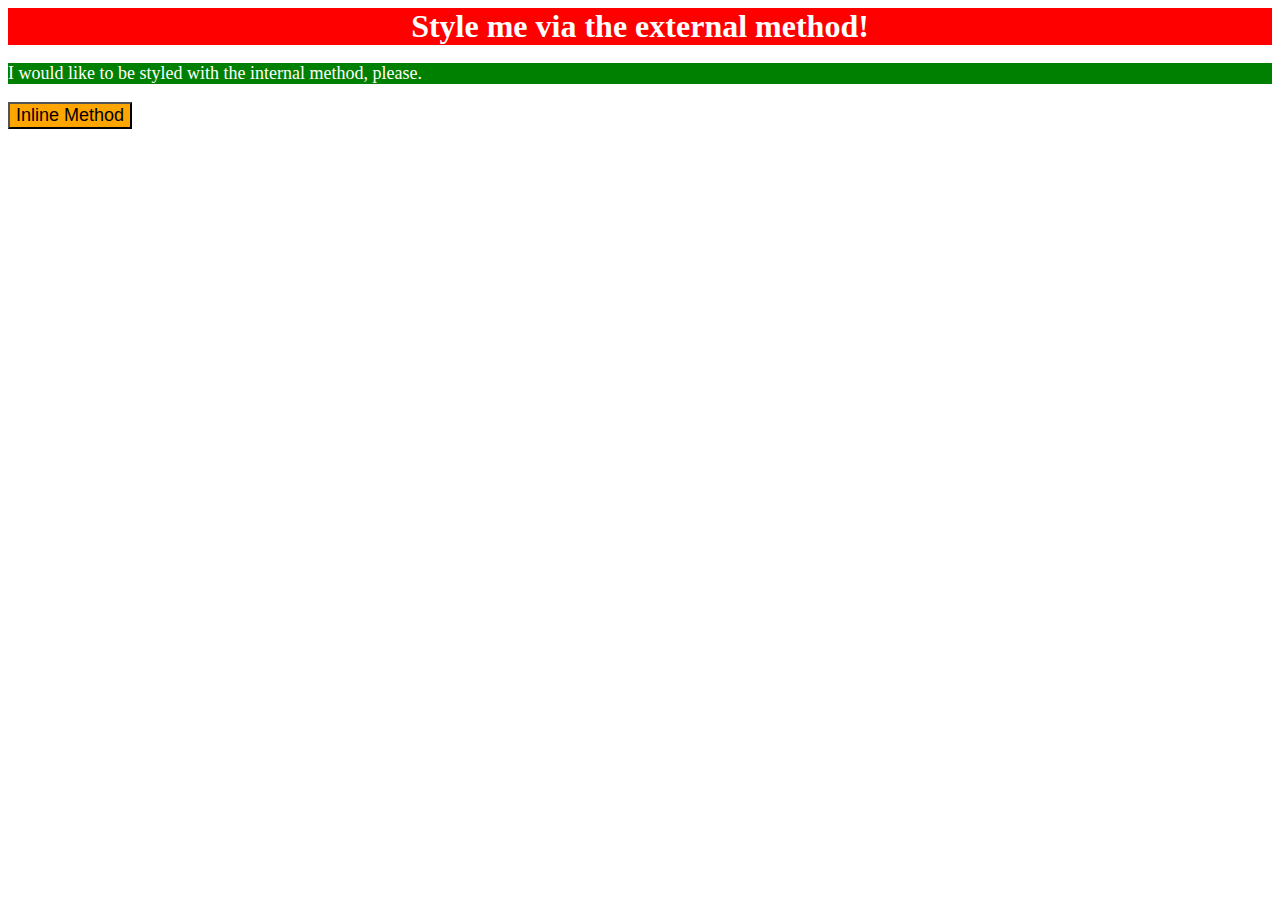
<file: foundations/intro-to-css/01-css-methods/index.html>
<!DOCTYPE html>
<html lang="en">
  <head>
    <meta charset="UTF-8">
    <link rel="stylesheet" href="styles.css">
    <style>
      p {
        background-color: green;
        color: white;
        font-size: 18px;
      }
    </style>
    <meta http-equiv="X-UA-Compatible" content="IE=edge">
    <meta name="viewport" content="width=device-width, initial-scale=1.0">
    <title>Methods for Adding CSS</title>
  </head>
  <body>
    <div>Style me via the external method!</div>
    <p>I would like to be styled with the internal method, please.</p>
    <button style="background-color: orange; font-size:18px;">Inline Method</button>
  </body>
</html>
</file>
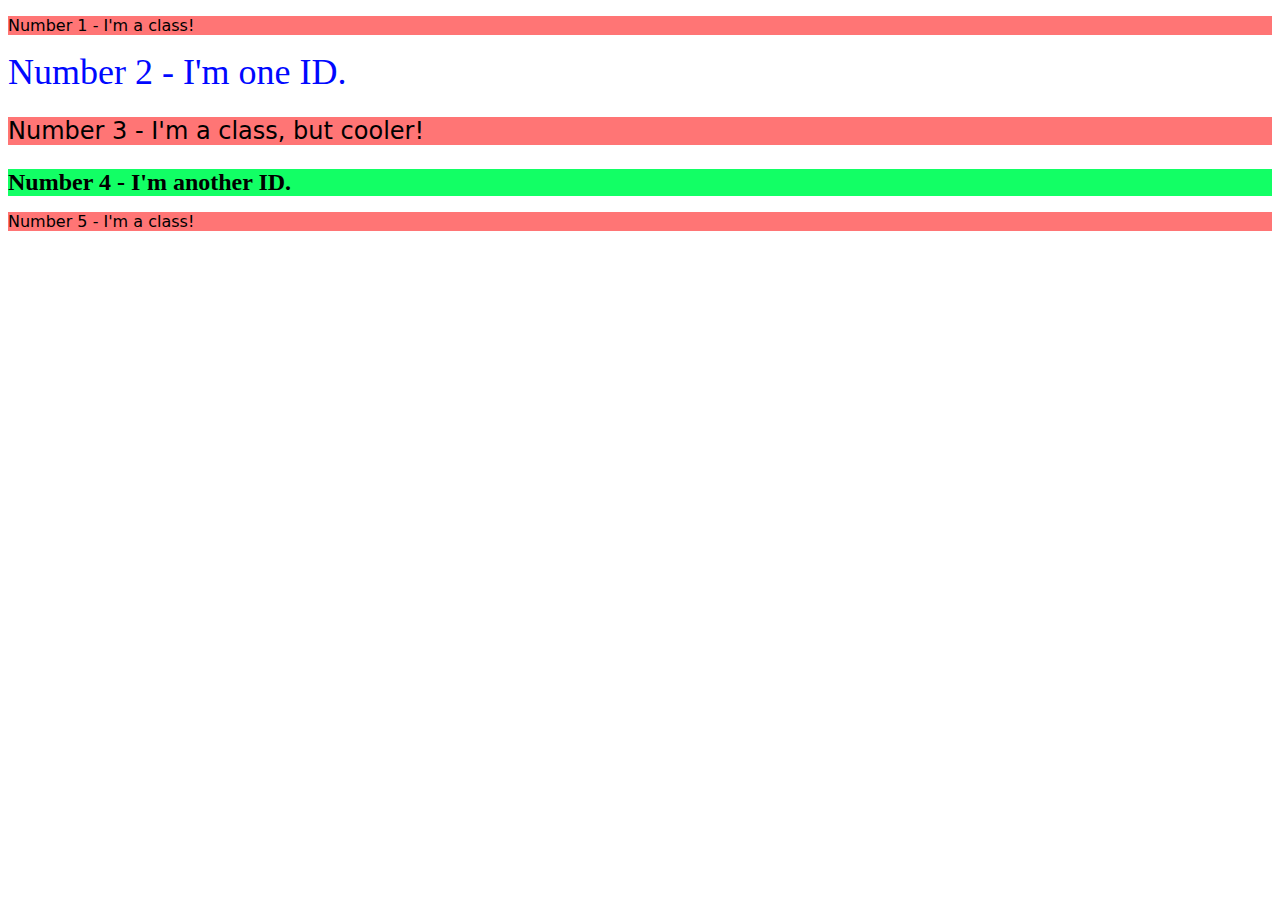
<file: foundations/intro-to-css/02-class-id-selectors/index.html>
<!DOCTYPE html>
<html lang="en">
  <head>
    <meta charset="UTF-8">
    <meta http-equiv="X-UA-Compatible" content="IE=edge">
    <meta name="viewport" content="width=device-width, initial-scale=1.0">
    <title>Class and ID Selectors</title>
    <link rel="stylesheet" href="style.css">
  </head>
  <body>
    <p class="baseclass">Number 1 - I'm a class!</p>
    <div id="secondelement">Number 2 - I'm one ID.</div>
    <p class="baseclass coolclass">Number 3 - I'm a class, but cooler!</p>
    <div class="coolclass" id="fourthelement">Number 4 - I'm another ID.</div>
    <p class="baseclass">Number 5 - I'm a class!</p>
  </body>
</html>
</file>
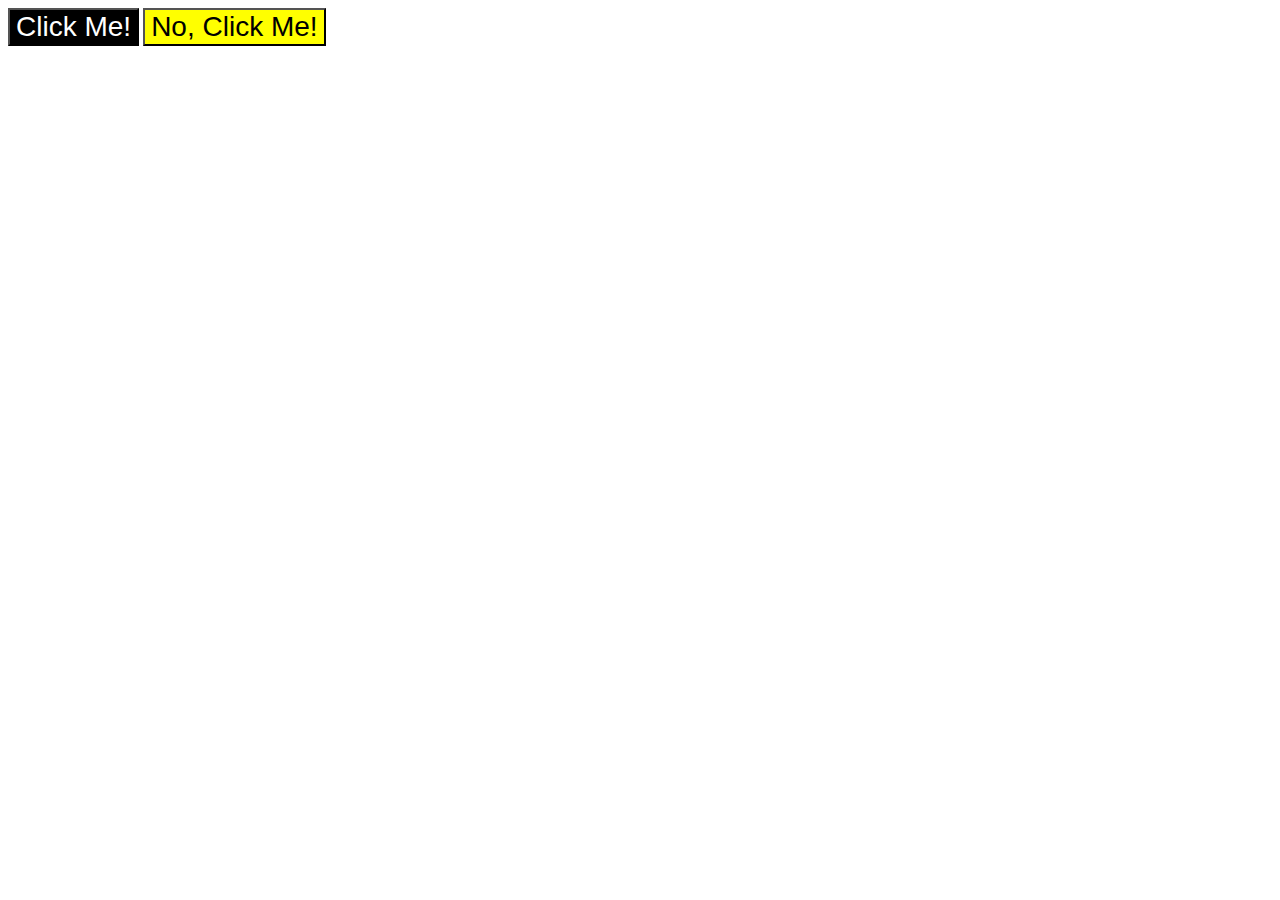
<file: foundations/intro-to-css/03-grouping-selectors/index.html>
<!DOCTYPE html>
<html lang="en">
  <head>
    <meta charset="UTF-8">
    <meta http-equiv="X-UA-Compatible" content="IE=edge">
    <meta name="viewport" content="width=device-width, initial-scale=1.0">
    <title>Grouping Selectors</title>
    <link rel="stylesheet" href="style.css">
  </head>
  <body>
    <button class="buttonOne">Click Me!</button>
    <button class="buttonTwo">No, Click Me!</button>
  </body>
</html>
</file>
<file: foundations/intro-to-css/01-css-methods/styles.css>
div {
    background-color: red;
    color: white;
    font-size: 32px;
    text-align: center;
    font-weight: bold;
}
</file>
<file: foundations/intro-to-css/02-class-id-selectors/style.css>
.baseclass {
    background-color: rgb(255, 117, 117);
    font-family: Verdana, "DejaVu Sans", sans-serif;
}

#secondelement {
    color: hsl(238, 100%, 50%);
    font-size: 36px;
}

.coolclass {
    font-size: 24px;
}

#fourthelement {
    background-color: #12ff65;
    font-weight: bold;
}
</file>
<file: foundations/intro-to-css/03-grouping-selectors/style.css>
.buttonOne, .buttonTwo {
    font-size: 28px;
    font-family: Helvetica, "Times New Roman", sans-serif;
}

.buttonOne {
    background-color: black;
    color: white;
}

.buttonTwo {
    background-color: yellow;
}
</file>
